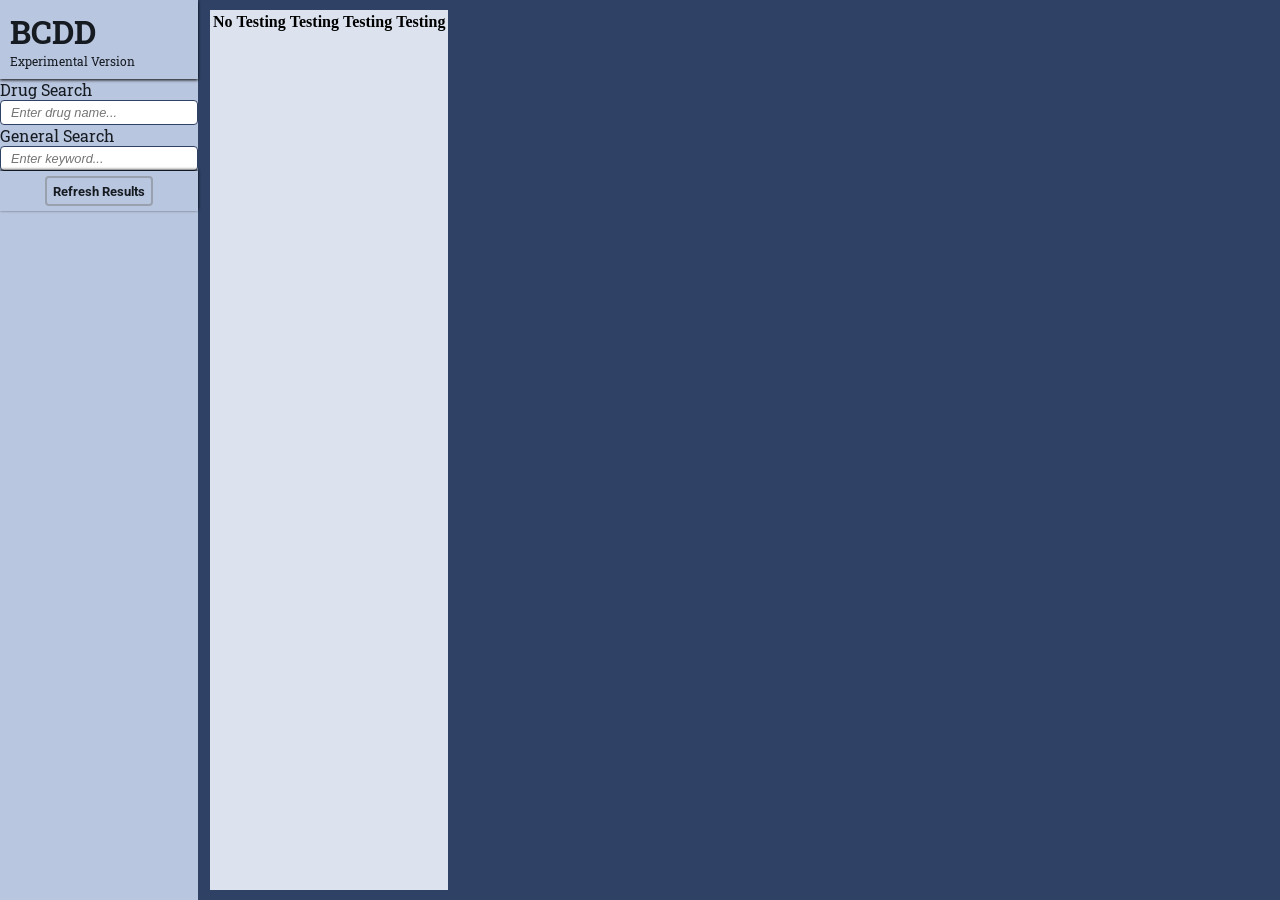
<file: project.html>
<!DOCTYPE html>
<html lang="en">

<head>
<meta charset="UTF-8">
<meta name="viewport" content="width=device-width, initial-scale=1.0">
<title> BPharm Course Drug Directory </title>
<link rel="stylesheet" href="layout.css">
<link rel="stylesheet" href="nav.css"> 
<link rel="stylesheet" href="main.css">

<link rel="preconnect" href="https://fonts.googleapis.com">
<link rel="preconnect" href="https://fonts.gstatic.com" crossorigin>
<link href="https://fonts.googleapis.com/css2?
family=Lexend:wght@100..900
&family=Overpass:ital,wght@0,100..900;1,100..900
&family=Roboto+Slab:wght@100..900
&family=Roboto:ital,wdth,wght@0,75..100,100..900;1,75..100,100..900
&family=Source+Sans+3:ital,wght@0,200..900;1,200..900
&family=Ubuntu+Mono:ital,wght@0,400;0,700;1,400;1,700&display=swap" rel="stylesheet">

<script src="config.js" defer></script> 
<script src="data.js" defer></script> 
<script src="project.js" defer></script> 
<style>
* {
    outline: 0px dotted yellow;
}

</style>
</head>

<body>
<div class="layout">
	<nav>
    	<div class="side-name"> 
        	<div class="name-projname"> BCDD </div> 
            <div class="name-ver"> Experimental Version</div>
      	</div>
        <div class="side-search">
            <div>
                <div class="search-drug search-name"> Drug Search </div>
                <input class="search-drug search-input" name="dsearch" placeholder="Enter drug name...">
            </div>
            <div>
                <div class="search-gen search-name"> General Search </div>
                <input class="search-gen search-input" name="gsearch" placeholder="Enter keyword...">
            </div>
        </div>
        <div class="side-refresh">
            <button onclick="run()"> Refresh Results </button>
        </div>
    </nav>
    	
    <main>
        <div class="table-container"> 
            <table>
                <thead>
                    <tr>
                        <th class="w0 basic"> No </th>
                        <th class="w1 basic"> Testing</th>
                        <th class="w1 pharmc"> Testing </th>
                        <th class="w2 basic"> Testing</th>
                        <th class="w3 pharmc"> Testing</th>
                    </tr>
                </thead> 
                <tbody>
                </tbody>
            </table>
        </div>
    </main>
</div>

</body>
</html>
</file>
<file: layout.css>
html {
  font-size: 16px;
  background: var(--border-color);
}

body {
  margin: 0px;
  box-sizing: border-box;
}

* {
  box-sizing: border-box;
}
    
.layout {
  display: grid;
  height: 100vh;
  grid-template-columns: 200px minmax(0px, 1fr);
  background: var(--border-color);
}

:root {
  --bg-color-lighter2: #EEF1F7;
  --bg-color-lighter: #DCE3EF;
  --bg-color: #B9C6DF;
  --bg-color-darker: #96AACF;
  --bg-color-darker2: #738EBF;

  --bg-text-color: #161B22;

  --border-color: #2F4265;
  --border-text-color: #FFFFFF;

  --config-search-highlight-color: #FFFBEB;
  --config-remove-button-color: #FFA2A2;
  --config-remove-button-color-hover: #FF6467;

  --table-cell-basic-header-color: #B9C6DF; /* 4th, Slate */
  --table-cell-basic-cell-color-darker: #DCE3EF; /* 3rd */
  --table-cell-basic-cell-color-lighter: #EEF1F7; /* 2nd */

  --table-cell-pharmc-header-color: #FFB86A; /* 4th, Orange */
  --table-cell-pharmc-cell-color-darker: #FFD6A7;
  --table-cell-pharmc-cell-color-lighter: #FFEDD4;

  --table-cell-therap-header-color: #7BF1A8; /* 4th, Emerald */
  --table-cell-therap-cell-color-darker: #B9F8CF;
  --table-cell-therap-cell-color-lighter: #DCFCE7;

  --table-cell-practuse-header-color: #74D4FF; /* 4th, Sky */
  --table-cell-practuse-cell-color-darker: #B8E6FE;
  --table-cell-practuse-cell-color-lighter: #DFF2FE;

  --table-cell-practsafe-header-color: #8EC5FF; /* 4th, Blue */
  --table-cell-practsafe-cell-color-darker: #BEDBFF;
  --table-cell-practsafe-cell-color-lighter: #DBEAFE;

  --table-cell-pk-header-color: #FEE685; /* 3rd, Amber */
  --table-cell-pk-cell-color-darker: #FEF3C6;
  --table-cell-pk-cell-color-lighter: #FFFBEB; 

  --table-cell-highlight-row-color: #FFF085;
  --table-cell-highlight-cell-color: #FFDF20;
}
</file>
<file: nav.css>
/* Layout */
nav {
    grid-column: 1;

	display: flex;
    flex-direction: column;
    max-height: 100vh;
    padding: 0px;

    border-right: 2px solid var(--border-color);
    background: var(--bg-color);

    font-family: "Roboto Slab", system-ui, sans-serif;
    font-size: 1rem;
    color: var(--bg-text-color);

    position: relative;
}

nav * {
    outline: 0px dotted red;
}

.side-config {
    overflow: scroll;
    flex-grow: 1;

    background: var(--bg-color-lighter);
}

/* Name */
.side-name {
    background: var(--bg-color);

    padding: 10px;
    box-shadow: 0px 1px 3px black;
    z-index: 1;
}

.name-projname {
    font-size: 2em;
    font-weight: 700;
}

.name-ver {
    font-size: 0.75em;
}

/* Config Items */
.config-item {
    display: flex;
    padding: 0px;
}

.config-item-name {
    display: flex;
    justify-content: center;
    background: var(--border-color);

    padding: 10px 0;
    color: var(--border-text-color);
    font-family: "Source Sans 3", sans-serif;
    font-weight: 650;
    writing-mode: vertical-lr;

    transform: rotate(180deg);
}

.config-item-content {
    display: flex;
    flex-direction: column;
    flex-grow: 1;
    gap: 10px;
    padding: 10px;

    background: var(--bg-color-lighter);
}

.config-title {
	text-align: left;
    font-family: "Roboto", sans-serif;
    font-size: 1em;
}

.config-item-content > div {
    display: flex;
    flex-direction: column;
    flex-grow: 1;
    gap: 5px;
}

.config-box {
    min-height: 50px;

    background: var(--bg-color-lighter2);
    border: 1px solid var(--bg-color-darker);
    border-radius: 4px;

    font-family: "Roboto", sans-serif;
}

.config-item-content button {
    width: 100%
}

/* Buttons */
nav button {
    border: 2px solid #99A1AF;
    border-radius: 4px;
    background: var(--bg-color-lighter);

    font-family: "Roboto", sans-serif;
    font-weight: bold;
    color: var(--bg-text-color);
}

.side-config button:hover, .side-refresh button {
    background: var(--bg-color);
}

/* Inputs */
nav input {
    width: 100%;
    height: 25px;
    padding: 4px 10px;

    background: var(--border-text-color);
    border: 1px solid var(--border-color);
    border-radius: 4px;

    color: var(--bg-text-color);
    font-weight: bold;
}

nav input:hover {
    background: var(--bg-color-lighter);
}

nav input:not(:placeholder-shown) {
    background: var(--config-search-highlight-color);
}

nav input::placeholder{
    font-size: 0.8rem;
    font-style: italic;
    font-weight: 400;
}

/* Config: Filter */
.filter-active-box {
    min-height: 46px;
    overflow: hidden;
}

.filter-active-box > div {
    padding: 0px;
}

.filter-active-header, .filter-active-content {
    padding: 5px;

    font-size: 0.7rem;
}

.filter-active-header {
    position: relative;

    background: var(--cell-darker);

    font-weight: bold;
}

.filter-active-content {
    background: var(--cell-lighter);
}

.filter-remove-button {
    display: inline-flex;
    justify-content: center;
    align-items: center;

    position: absolute;
    right: 0;
    top: 50%;
    transform: translate(-50%, -50%);

    height: 10px;
    width: 10px;

    background: var(--config-remove-button-color);
    border-radius: 5px;
    box-shadow: 0.5px 0.5px 0.5px var(--border-color);

    color: var(--border-text-color);
}

.filter-remove-button:hover {
    background: var(--config-remove-button-color-hover);
}

.filter-add-box {
    display: flex;
    flex-direction: column;
}

.filter-add-box > * {
    display: flex;
    justify-content: center;
    position: relative;

    padding: 5px;
}

.filter-add-box > div:first-child {
    border-bottom: 1px solid var(--bg-color-darker)
}

.filter-add-box > div:nth-child(2) {
    display: none;
    flex-direction: column;
    gap: 5px;

    padding-bottom: 0px;
}

.filter-add-box .filter-new-input {
    width: 143px;
    height: 25px;
    padding: 4px 5px;
    padding-right: 20px;
    position: relative;

    background: var(--border-text-color);
    border: 1px solid var(--border-color);
    border-radius: 4px;

    color: var(--bg-text-color);
    font-size: 0.7rem;

    white-space: nowrap;
    overflow: hidden;
    text-overflow: ellipsis;
}

.filter-add-box ul {
    position: absolute;
    top: 35px;
    left: -1px;
    overflow: scroll;

    width: calc(100% + 2px);
    height: 200px;
    margin: 0;
    padding: 0;

    background: var(--bg-color-lighter);
    border: 1px solid var(--bg-color-darker);
    border-radius: 0px 0px 2px 2px;

    list-style: none;
    z-index: 3;
    display: none;
}

.filter-add-box ul li {
    background: var(--cell-lighter);

    font-size: 0.7rem;
    padding: 2px;

    cursor: pointer;
}

.filter-add-box ul li:hover {
    background: var(--cell-darker);
}

.filter-add-box input {
    padding: 5px;
    font-size: 0.7rem;
}

.filter-add-box input:not(:placeholder-shown) {
    background: var(--cell-lighter);
}

.filter-add-button {
    display: flex;
    justify-content: center;
}

/* Config: Visibility & Order */
.visibility-box {
    max-height: 30vh;
    overflow-y: scroll;
}

.visibility-box > div {
    position: relative;
    padding: 2px;

    font-size: 0.75rem;

    cursor: pointer;
}

.visibility-box > div {
    background: var(--cell-lighter);
}

.visibility-box > div:hover {
    background: var(--cell-darker);
}

.visibility-box .disabled {
    color: color-mix(in srgb, var(--bg-text-color) 30%, transparent);
}

.visibility-box > div > div {
    display: inline-flex;
    position: absolute;
    right: 0;
    top: 50%;
    transform: translate(-50%, -50%);

    height: 10px;
    width: 10px;

    background: var(--cell-darker);
    border-radius: 5px;
    box-shadow: 0.5px 0.5px 0.5px var(--border-color);
}

.visibility-box > div > div:hover {
    background: var(--header);
}

.visibility-box .disabled > div {
    display: none;
}

.test {
    width: 100px !important;
}

/* Refresh */
.side-refresh {
    display: flex;
    justify-content: center;

    height: 40px;
    padding: 5px;

    box-shadow: 0px -1px 3px black;
    z-index: 1;
}

.side-refresh button:hover {
    background: var(--bg-color-darker);
}

/* Misc */
.no-scroll-bar {
    -ms-overflow-style: none; 
    scrollbar-width: none; 
}

.no-scroll-bar::-webkit-scrollbar {
    display: none;
}
</file>
<file: main.css>
/* Main */
main {
    grid-column: 2;
    display: flex;

    padding: 10px;
    min-height: 0;
}

.table-container {
    flex-shrink: 1;

    overflow: auto;
    background: var(--bg-color-lighter);
    overscroll-behavior: none;
}

/* Table Configuration */  
.main-table table {
    border-collapse: separate;
    border-spacing: 0px;
    width: max-content;

    font-size: 1rem;
    text-align: center;
}

.main-table th {
    height: 50px;
    padding: 10px;

    font-family: "Lexend", sans-serif;
    font-weight: 500;
    font-size: 1rem;
}

.main-table td {
    scrollbar-width: none;          
    -ms-overflow-style: none;       
}

.main-table td::-webkit-scrollbar {
    display: none;                  
}

.main-table td {
    padding: 5px;
    white-space: nowrap;
    overflow: scroll;

    font-family: "Overpass", sans-serif;
}

.main-table .no-scroll {
    overflow: visible;
}

.main-table .span2 {
    column-span: 2;
}

/* Table Sticky Rows/Columns */
.main-table th {
    position: sticky;
    top: 0px;
    z-index: 1;
}

.main-table :is(td:nth-child(1),th:nth-child(1)) {
    position: sticky;
    left: 0px;
}

.main-table :is(td:nth-child(2), th:nth-child(2)) {
    position: sticky;
    left: 50px;
}

.main-table :is(th:nth-child(1),th:nth-child(2)) {
    z-index: 2;
}

/* Table Borders */
.main-table th {
    border-bottom: 2px solid var(--border-color);
}

.main-table td {
    border-bottom: 1px solid var(--border-color);
}

.main-table th:not(:is(:nth-child(1), :nth-child(3))) {
    border-left: 1px solid var(--border-color);
}

.main-table td:nth-child(n+4) {
    border-left: 0.5px dashed var(--border-color);
}

.main-table tr:last-child td {
    border-bottom: 2px solid var(--border-color);
}

.main-table td:nth-child(2), .main-table th:nth-child(2){
    border-right: 2px solid var(--border-color);
}

.main-table td:nth-child(2)::after, .main-table th:nth-child(2)::after {
    content: "";
    position: absolute;
    top: 0;
    right: -10px;
    width: 10px;
    height: 100%;
    pointer-events: none;
    background: linear-gradient(to right, rgba(0,0,0,0.15), rgba(0,0,0,0));
}

.main-table td:nth-child(n+4).no-leftb {
    border-left: 0px solid black;
}

/* Table Header Buttons 
.main-table th:nth-child(n+3) {
    padding-right: 36px;
}
*/

/* Table Width Control */
.main-table .w0 {
    min-width: 50px;
}

.main-table .w1 {
    min-width: 150px;
    max-width: 250px;
}

.main-table .w1f {
    min-width: 200px;
    max-width: 200px;
}

.main-table .w2 {
    min-width: 250px;
    max-width: 350px;
}

.main-table .w3{
    min-width: 350px;
    max-width: 450px;
}

/* Table Color Styling */
.basic {
    --header: var(--table-cell-basic-header-color);
    --cell-lighter: var(--table-cell-basic-cell-color-lighter);
    --cell-darker: var(--table-cell-basic-cell-color-darker);
}

.pharmc {
    --header: var(--table-cell-pharmc-header-color);
    --cell-lighter: var(--table-cell-pharmc-cell-color-lighter);
    --cell-darker: var(--table-cell-pharmc-cell-color-darker);
}

.therap {
    --header: var(--table-cell-therap-header-color);
    --cell-lighter: var(--table-cell-therap-cell-color-lighter);
    --cell-darker: var(--table-cell-therap-cell-color-darker);
}

.practuse {
    --header: var(--table-cell-practuse-header-color);
    --cell-lighter: var(--table-cell-practuse-cell-color-lighter);
    --cell-darker: var(--table-cell-practuse-cell-color-darker);
}

.practsafe {
    --header: var(--table-cell-practsafe-header-color);
    --cell-lighter: var(--table-cell-practsafe-cell-color-lighter);
    --cell-darker: var(--table-cell-practsafe-cell-color-darker);
}

.pk {
    --header: var(--table-cell-pk-header-color);
    --cell-lighter: var(--table-cell-pk-cell-color-lighter);
    --cell-darker: var(--table-cell-pk-cell-color-darker);
}

.main-table th {
    background: var(--header)
}

tr:nth-child(odd) td {
    background: var(--cell-lighter);
}

tr:nth-child(even) td {
    background: var(--cell-darker);
}

.main-table tr:hover td {
	background: var(--table-cell-highlight-row-color);
}

.main-table tr:hover td:hover {
    background: var(--table-cell-highlight-cell-color);
}

/* Text Styling */ 
.text-found {
    font-weight: bold;
}

td.drug-no {
    font-family: "Ubunto Mono", monospace;
}

.text-emphasis {
    font-weight: bold;
    color: #C11007;
}

.text-smaller {
    font-size: 0.8rem;
}

/* Tooltips */
.tooltip {
    text-decoration: underline dotted;
    position: relative;
}

.tooltip:hover::after {
    content: "";
    position: absolute;
    bottom: 100%;
    left: 50%;
    transform: translateX(-50%);

    padding: 5px;

    background: black;
    border-radius: 2px;
    opacity: 0.9;
}

.tooltip.text-BCDD:hover::after {
    content: "Brevi Canescemusque Decalvabimurque Deperibimus";
    font-family:'Times New Roman', Times, serif;
    font-style: italic;
}

/* Mobile Interface  */
@media (max-width: 700px) {
	nav {
        grid-row: 1;
        grid-column: 1 / span 2;
        flex-direction: row;
        
        height: 15vh;
    }
    
    main {
        grid-column: 1 / span 2;
    }

    html {
        font-size: 8px;
    }

    .main-table td:nth-child(2), .main-table th:nth-child(2) {
        position: sticky;
        left: 30px;
    }

    .main-table .w0 {
        min-width: 30px;
    }

    .main-table th.w0 {
        padding: 5px;
    }

    .main-table .w1 {
        min-width: 75px;
        max-width: 125px;
    }

    .main-table .w1f {
        min-width: 100px;
        max-width: 100px;
    }

    .main-table .w2 {
        min-width: 125px;
        max-width: 175px;
    }

    .main-table .w3{
        min-width: 175px;
        max-width: 225px;
    }

}
</file>
